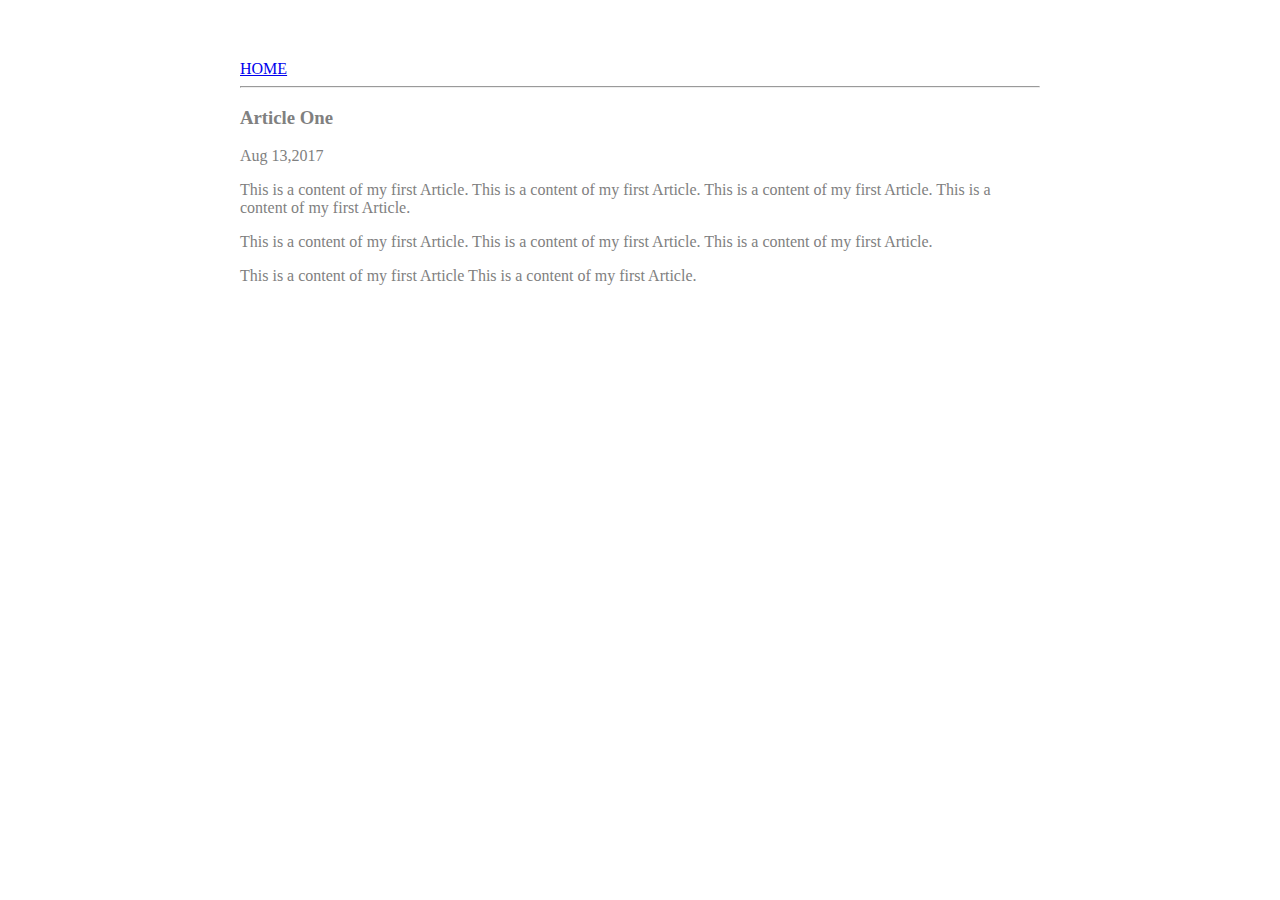
<file: ui/article-one.html>
<html>
    <head>
        <title>
            Article One | Bhavani
       
        <meta name="viewport" content="width=device-width, initial-scale=1, maximum-scale=2.0, minimum-scale=1, user-scalable=yes"/> 
        </title>
         <link href="/ui/style.css" rel="stylesheet" />
    </head>
<body>
    <div class="container">
    <div>
       <a href="/">HOME</a>
    </div>
    <hr/>
    <h3>
          Article One
          </h3>
          <div>
              Aug 13,2017
          </div>
          <div>
              <p>
                  This is a content of my first Article. This is a content of my first Article.  This is a content of my first Article. This is a content of my first Article.

              </p>
              <p>
                                    This is a content of my first Article. This is a content of my first Article.  This is a content of my first Article.
                                    
              </p>
              <p>
                                    This is a content of my first Article This is a content of my first Article.
              </p>
          </div>
    </div>
</body>
</html>
</file>
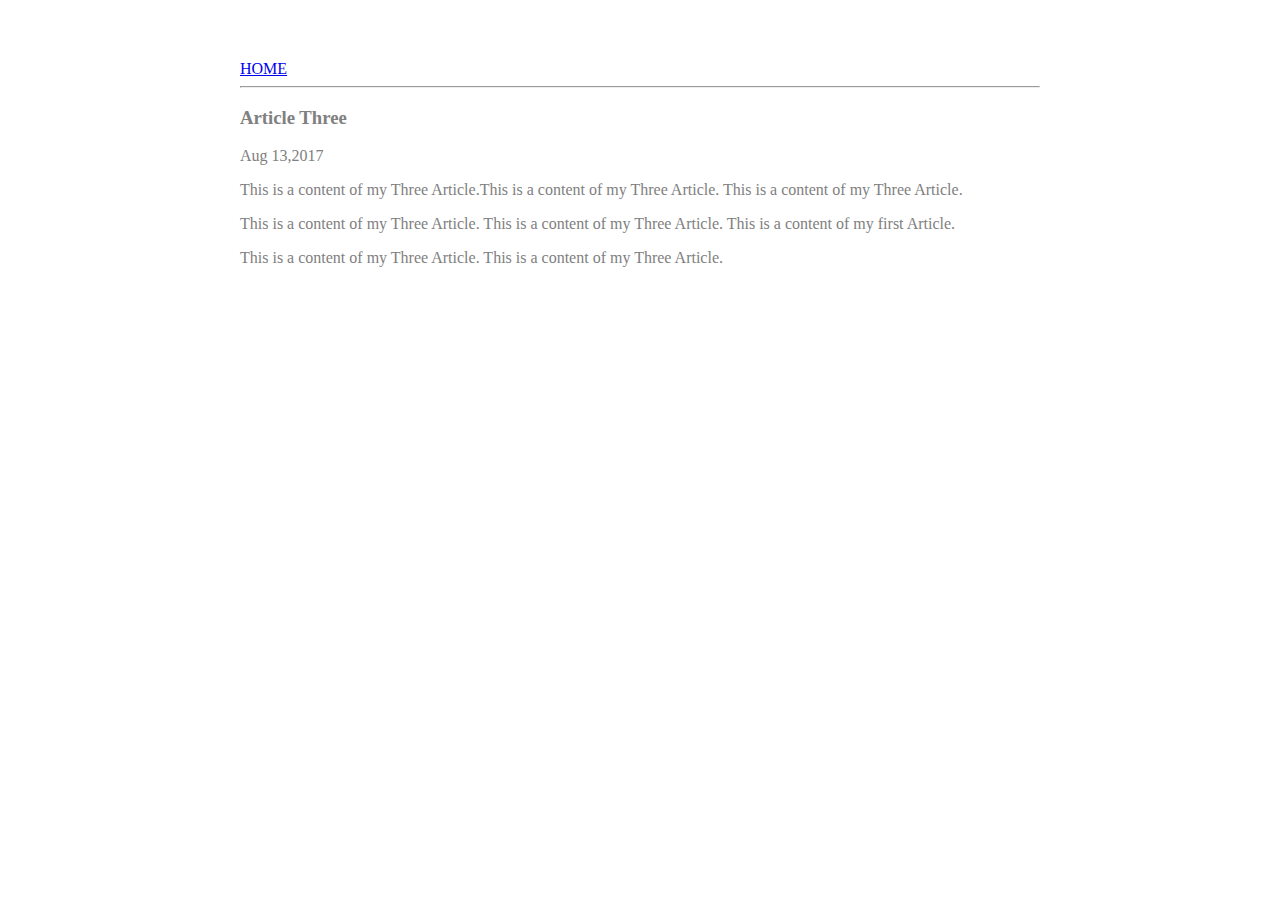
<file: ui/article-three.html>
<html>
<head>
        <title>
            Article Three | Bhavani
       
        <meta name="viewport" content="width=device-width, initial-scale=1, maximum-scale=2.0, minimum-scale=1, user-scalable=yes"/> 
        </title>
         <link href="/ui/style.css" rel="stylesheet" />
    </head>
<body>
    <div class="container">
    <div>
       <a href="/">HOME</a>
    </div>
    <hr/>
    <h3>
          Article Three
          </h3>
          <div>
              Aug 13,2017
          </div>
          <div>
              <p>
                  This is a content of my Three Article.This is a content of my Three Article. This is a content of my Three Article.                 

              </p>
              <p>
                                    This is a content of my Three Article. This is a content of my Three Article.  This is a content of my first Article.
                                    
              </p>
              <p>
                                    This is a content of my Three Article. This is a content of my Three Article.
              </p>
          </div>
          </div>
    
</body>
</html>
</file>
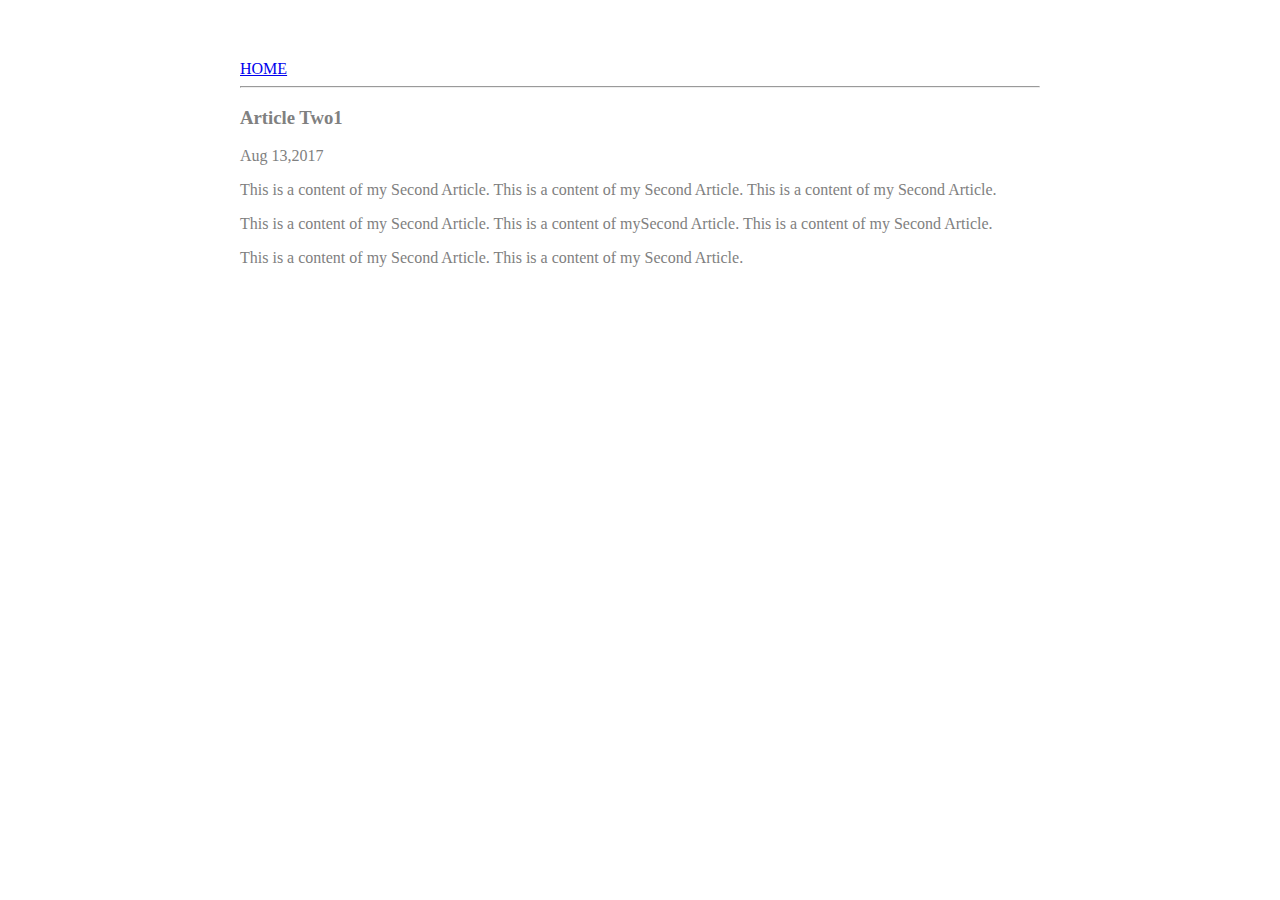
<file: ui/article-two.html>
<html>
     <head>
        <title>
            Article Two | Bhavani
       
        <meta name="viewport" content="width=device-width, initial-scale=1, maximum-scale=2.0, minimum-scale=1, user-scalable=yes"/> 
        </title>
         <link href="/ui/style.css" rel="stylesheet" />
    </head>
<body>
    <div class="container">
    <div>
       <a href="/">HOME</a>
    </div>
    <hr/>
    <h3>
          Article Two1
          </h3>
          <div>
              Aug 13,2017
          </div>
          <div>
              <p>
                  This is a content of my Second Article.                  This is a content of my Second Article.                  This is a content of my Second Article.

              </p>
              <p>
                                    This is a content of my Second Article.                  This is a content of mySecond Article.                  This is a content of my Second Article.
                                    
              </p>
              <p>
                                    This is a content of my Second Article.                  This is a content of my Second Article.
              </p>
          </div>
    </div>
</body>
     
     </html>
</file>
<file: ui/style.css>
body {
    font-family: sans-serif;
    margin-top: 60px;
}

.center {
    text-align: center;
}

.text-big {
    font-size: 450%;
}

.bold {
    font-weight: bold;
}

.img-medium {
    height: 200px;
}
.container{
                 max-width: 800px;
                margin: 0 auto;
                color: grey;
                font-family: sans-sarif;
            
                padding-left: 20px;
                padding-right: 20px;
            }
</file>
